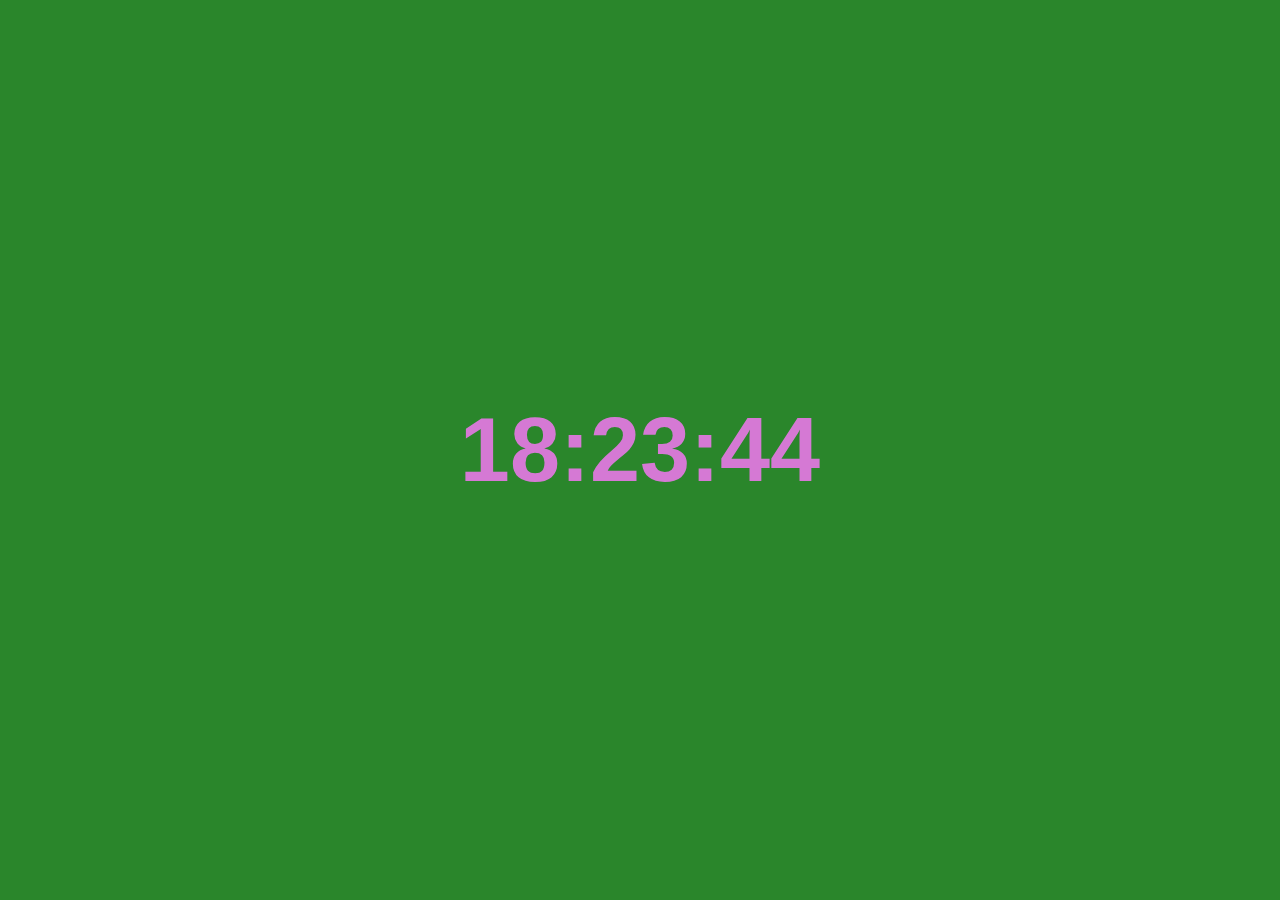
<file: ClockWidjet/index.html>
<!DOCTYPE html>
<html lang="en">

<head>
	<meta charset="UTF-8">
	<meta name="viewport" content="width=device-width, initial-scale=1.0">
	<meta http-equiv="X-UA-Compatible" content="ie=edge">
	<link rel="stylesheet" href="./styles.css">
	<link rel="stylesheet" href="./clock.css">
	<title>Clock</title>
</head>

<body>





	<script src="./clock.js"></script>
	<script src="./script.js"></script>
</body>

</html>
</file>
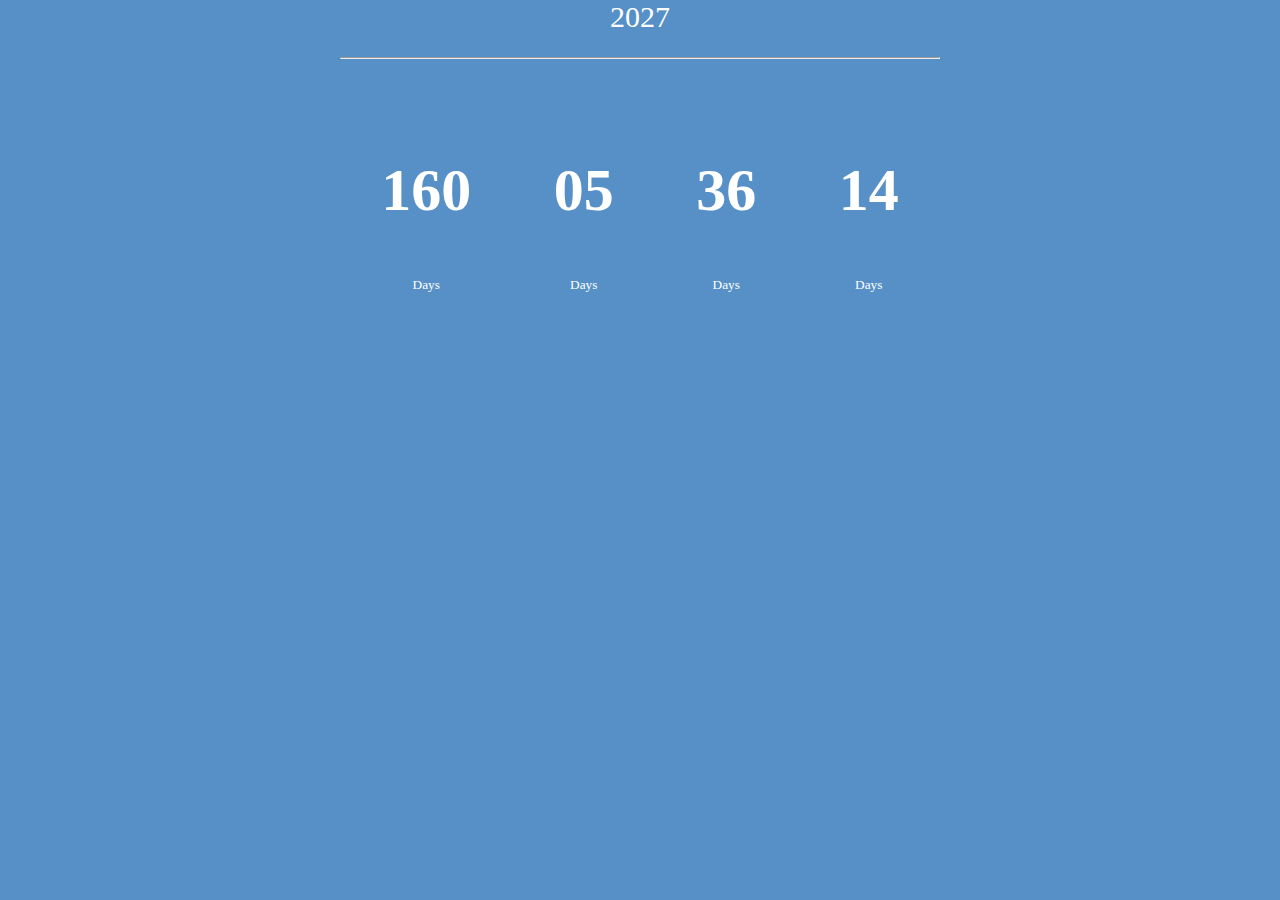
<file: CountDown/index.html>
<!DOCTYPE html>
<html lang="en">

<head>
	<meta charset="UTF-8">
	<meta name="viewport" content="width=device-width, initial-scale=1.0">
	<meta http-equiv="X-UA-Compatible" content="ie=edge">
	<link rel="stylesheet" href="./style.css">
	<title>Count Down</title>
</head>

<body>

	<div class="countdown-wrapper">
		<h1 class="title">You've got to be in time !!! </h1>
		<div class="year" id="year"></div>
		<hr>
		<div class="countdown" id="countdown">
			<div class="time">
				<h2 id="days">00</h2>
				<small>Days</small>
			</div>
			<div class="time">
				<h2 id="hours">00</h2>
				<small>Days</small>
			</div>
			<div class="time">
				<h2 id="minutes">00</h2>
				<small>Days</small>
			</div>
			<div class="time">
				<h2 id="seconds">00</h2>
				<small>Days</small>
			</div>
		</div>
	</div>

	<script src="./script.js"></script>
</body>

</html>
</file>
<file: ClockWidjet/styles.css>
body{
	box-sizing: border-box;
	margin: 0;
	padding: 0;
}
</file>
<file: ClockWidjet/clock.css>
:root {
	--transition-time: 500ms;
}

.clock{
	width: 100vw;
	height: 100vh;
	display: flex;
	align-items: center;
	justify-content: center;
	font-family: 'Gill Sans', 'Gill Sans MT', Calibri, 'Trebuchet MS', sans-serif;
	user-select: none;
	transition: all var(--transition-time);
}
.clock__content{
	font-size: max(50px, 10vh);
	-webkit-filter: invert(100%);
	filter: invert(100%);
}
</file>
<file: CountDown/style.css>
body{
	box-sizing: border-box;
	padding: 0;
	margin: 0;
	background-color: rgb(86, 144, 199);
	color: white;
}
.countdown-wrapper{
	width: 600px;
	height: 500px;
	margin: 0 auto;
}
.title{
	display: none;
	color: rgb(17, 33, 78);
	padding: 21px 0px;
	text-align: center;
}
.year{
	text-align: center;
	font-size: 30px;
	padding-bottom: 15px;
}
.countdown{
	padding-top: 39px;
	display: flex;
	align-items: center;
	justify-content: space-around;
}
.time > h2{
	font-size: 60px;
}
.time{
	text-align: center;
}
</file>
